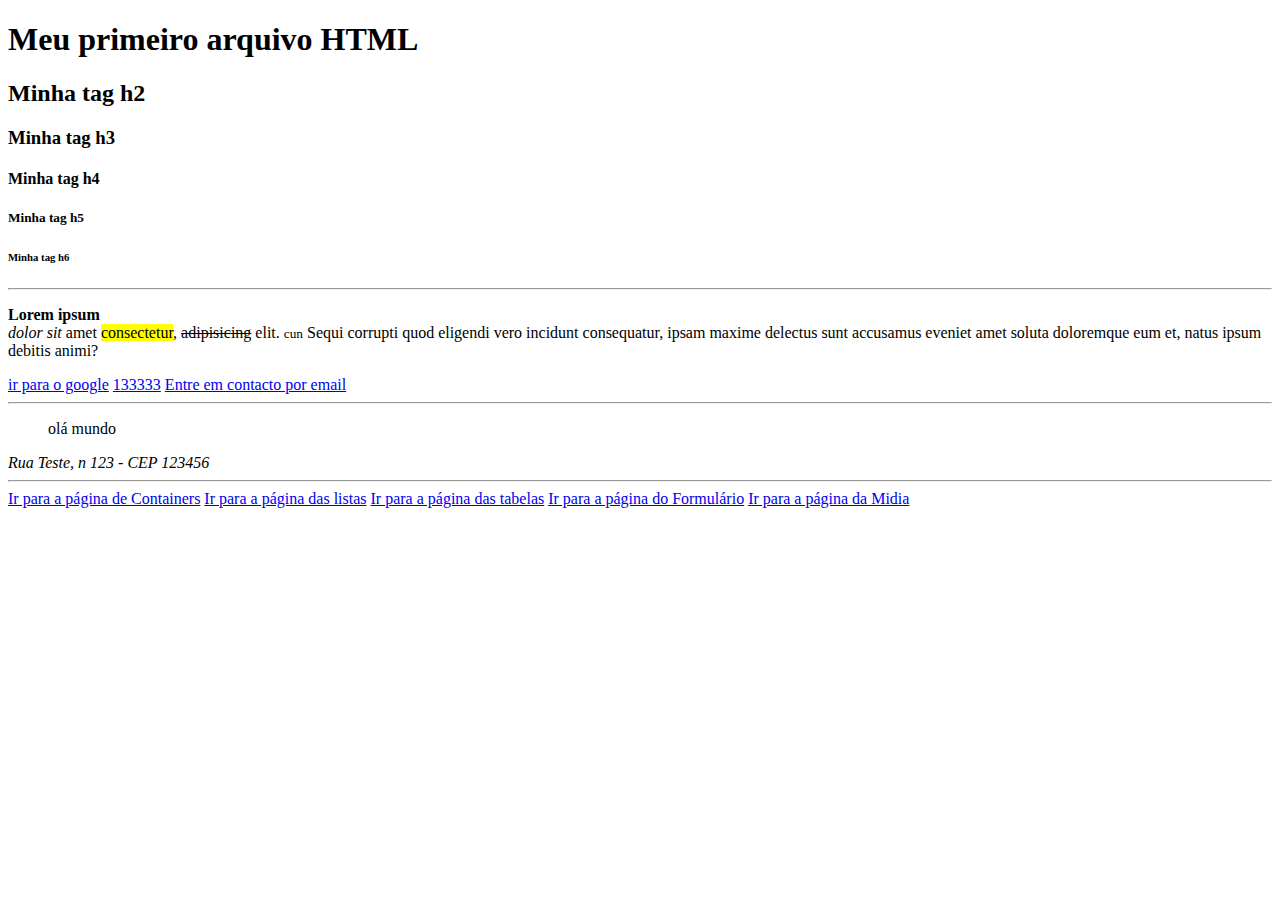
<file: index.html>
<!DOCTYPE html>
<html lang="en">
<head>
    <meta charset="UTF-8">
    <meta http-equiv="X-UA-Compatible" content="IE=edge">
    <meta name="viewport" content="width=device-width, initial-scale=1.0">
    <title>Document</title>
</head>
<body>
    <h1>Meu primeiro arquivo HTML</h1>
    <h2>Minha tag h2 </h2>
    <h3>Minha tag h3 </h3>    
    <h4>Minha tag h4 </h4>
    <h5>Minha tag h5 </h5>
    <h6>Minha tag h6 </h6>
    <hr />
    <p>
        <b>Lorem</b> <strong>ipsum</strong> <br />
        <i>dolor</i> <em>sit</em> amet <mark>consectetur</mark>,  
        <del>adipisicing</del> elit. <small>cun</small> Sequi <span> corrupti</span> quod eligendi vero incidunt consequatur, ipsam maxime delectus sunt accusamus eveniet amet soluta doloremque eum et, natus ipsum debitis animi?
    </p>
    <a href="https://google.com" title="ir para o site do google">ir para o google</a>
    <a href="tel:1133333">133333</a>
    <a href="mailto:fernandoalbertopinho20@gmail.com">Entre em contacto por email</a>
    <hr />
    <blockquote>
        olá mundo
    </blockquote>
    <address>
        Rua Teste, n 123 - CEP 123456
    </address>
<hr />
<a href="./containers.html">Ir para a página de Containers</a>
<a href="./listas.html">Ir para a página das listas</a>
<a href="./tabelas.html">Ir para a página das tabelas</a>
<a href="./forms.html">Ir para a página do Formulário</a>
<a href="./midia.html">Ir para a página da Midia</a>

</body>
</html>
</file>
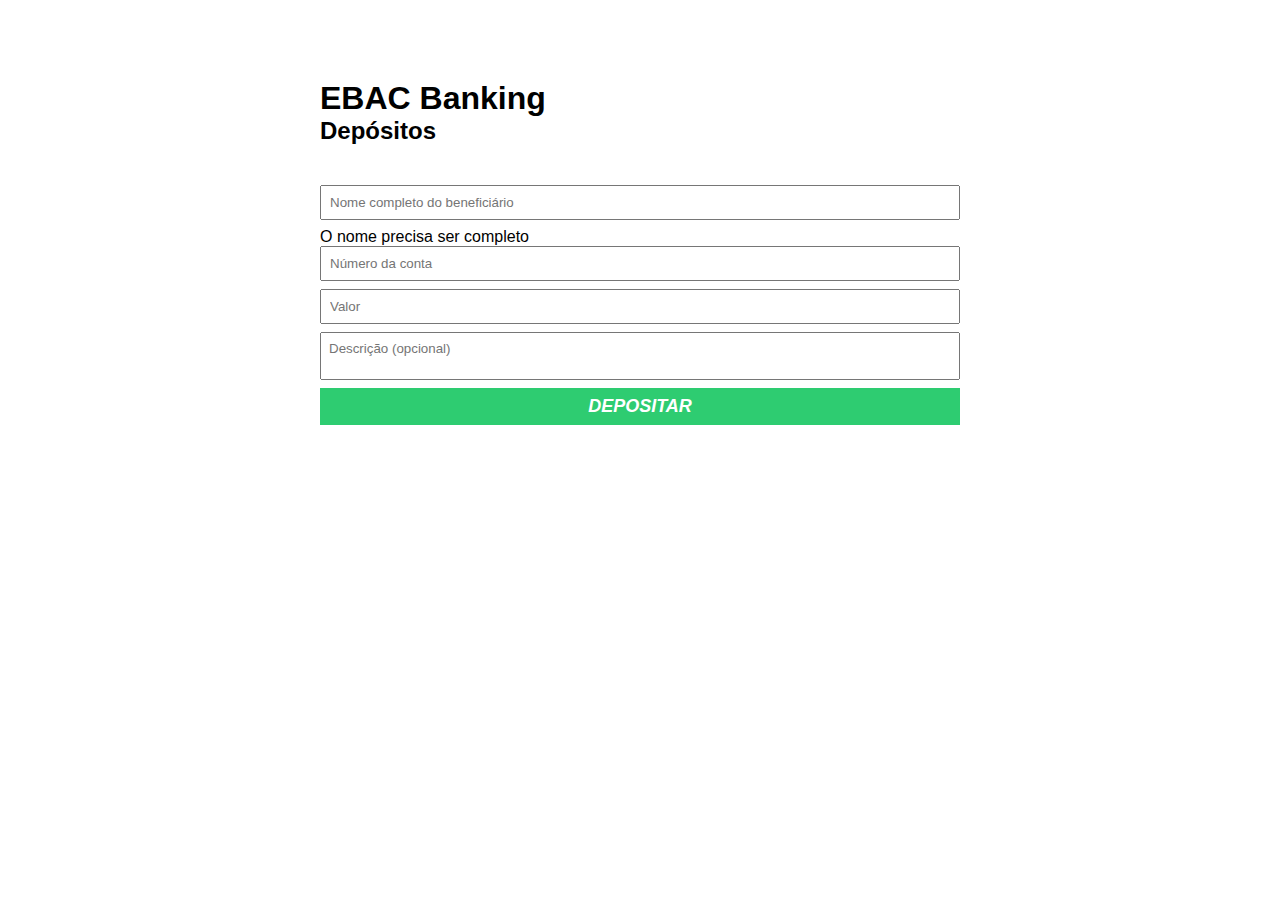
<file: Modulo 7/index.html>
<!DOCTYPE html>
<html lang="pt-BR">
<head>
    <meta charset="UTF-8">
    <meta http-equiv="X-UA-Compatible" content="IE=edge">
    <meta name="viewport" content="width=device-width, initial-scale=1.0">
    <title>HTML com JS</title>
    <link rel="stylesheet" href="./main.css" />
</head>
<body>
    <div class="container">
        <h1>EBAC Banking</h1>
        <h2>Depósitos</h2>
        <form id="formOne">
            <input type="text" required placeholder="Nome completo do beneficiário" />
            <p class="error-messager">
                O nome precisa ser completo
            </p>
            <input type="number" required placeholder="Número da conta" />
            <input type="number" required placeholder="Valor" />
            <textarea placeholder="Descrição (opcional)"></textarea>
            <button type="submit">Depositar</button>
        </form>
        <p class="sucess-message"></p>
    </div>
    <script src="./main.js"></script>
    
</body>
</html>
</file>
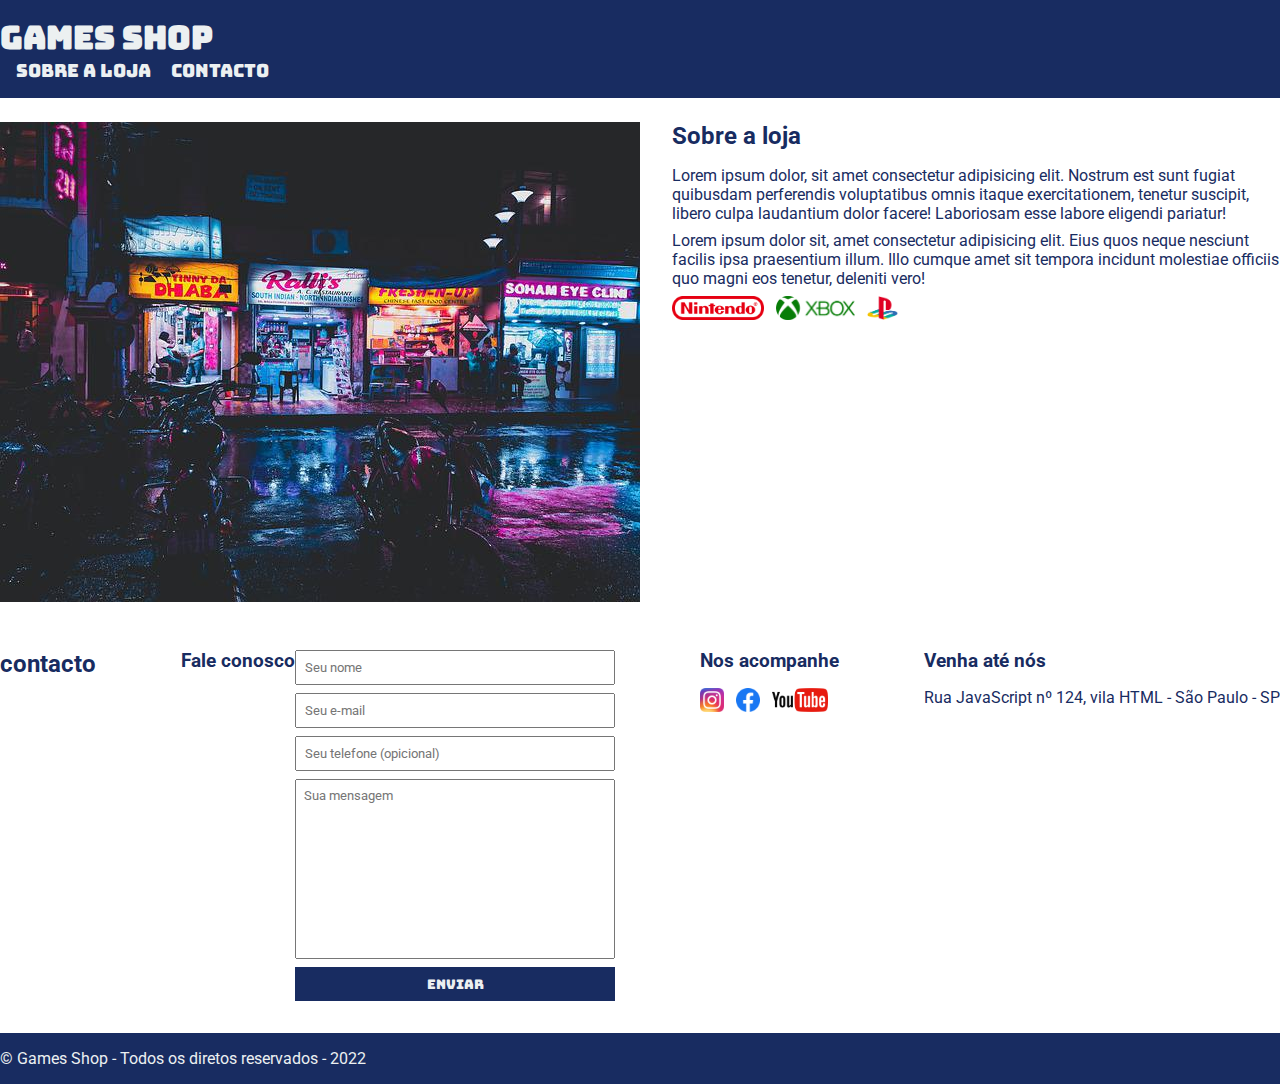
<file: Projecto 1/index.html>
<!DOCTYPE html>
<html lang="en">
<head>
    <meta charset="UTF-8">
    <meta http-equiv="X-UA-Compatible" content="IE=edge">
    <meta name="viewport" content="width=device-width, initial-scale=1.0">
    <title>Games Shop - A sua loja de Games</title>
    <link rel="stylesheet" href="./main.css">
    <link rel="preconnect" href="https://fonts.googleapis.com">
    <link rel="preconnect" href="https://fonts.gstatic.com" crossorigin>
    <link href="https://fonts.googleapis.com/css2?family=Bungee&family=Oswald:wght@500&family=Roboto&display=swap" rel="stylesheet">
</head>
<body>
    <header>
        <div class="container">
            <h1>Games shop</h1>
        <nav>
            <ul>
                <li>
                    <a href="about">Sobre a loja</a>
                </li>
                <li>
                    <a href="#contact">contacto</a>
                </li>
            </ul>
        </nav>
        </div>
    </header>
    <section id="about">
        <div class="container">
            <img class="store-front" src="./images_M05_v.2/images/loja.jpg" alt="Fachada da laja Gamos Shop"/>
        
        <div>
            <h2>Sobre a loja</h2>
            <p>
                Lorem ipsum dolor, sit amet consectetur adipisicing elit. Nostrum est sunt fugiat quibusdam perferendis voluptatibus omnis itaque exercitationem, tenetur suscipit, libero culpa laudantium dolor facere! Laboriosam esse labore eligendi pariatur!
            </p>
            <p>
                Lorem ipsum dolor sit, amet consectetur adipisicing elit. Eius quos neque nesciunt facilis ipsa praesentium illum. Illo cumque amet sit tempora incidunt molestiae officiis quo magni eos tenetur, deleniti vero!
            </p>
            <ul class="brands-list">
                <li><img src="./images_M05_v.2/images/nintendo.png" alt="Nintendo"> </li>
                <li><img src="./images_M05_v.2/images/xbox.png" alt="Xbox"> </li>
                <li><img src="./images_M05_v.2/images/playstation.png" alt="Playstation"> </li>
            </ul>
        </div>
    </div>
    </section>
    <section id="contacto">
        <div class="container">
            <h2>contacto</h2>
            <div class="contact-methods">
                <h3>Fale conosco</h3>
                <form >
                    <input type="text" placeholder="Seu nome" required/>
                    <input type="email" placeholder="Seu e-mail" required/>
                    <input type="tel" placeholder="Seu telefone (opicional)"/>
                    <textarea placeholder="Sua mensagem" required></textarea>
                    <button type="submit">Enviar</button>
                </form>
            </div>
            <div>
                <h3>Nos acompanhe</h3>
                <ul class="social-links">
                    <li>
                        <a href="#" title="Siga-nos no Instagram" >
                            <img src="./images_M05_v.2/images/instagram.png" alt="logo do Instagram">
                        </a>
                    </li>
                    <li>
                        <a href="#" title="Siga-nos no Facebook" >
                            <img src="./images_M05_v.2/images/facebook.png" alt="logo do Facebook">
                        </a>
                    </li>
                    <li>
                        <a href="#" title="Visite nosso canal no youtube" >
                            <img src="./images_M05_v.2/images/youtube.png" alt="logo do Youtube">
                        </a>
                    </li>
                </ul>
            </div>
            <div>
                <h3>Venha até nós</h3>
                <p>
                    Rua JavaScript nº 124, vila HTML - São Paulo - SP
                </p>
            </div>
        </div>
    </section>
    <footer>
        <div class="container">
            <p>
                &copy; Games Shop - Todos os diretos reservados - 2022
            </p>
        </div>
    </footer>
</body>
</html>
</file>
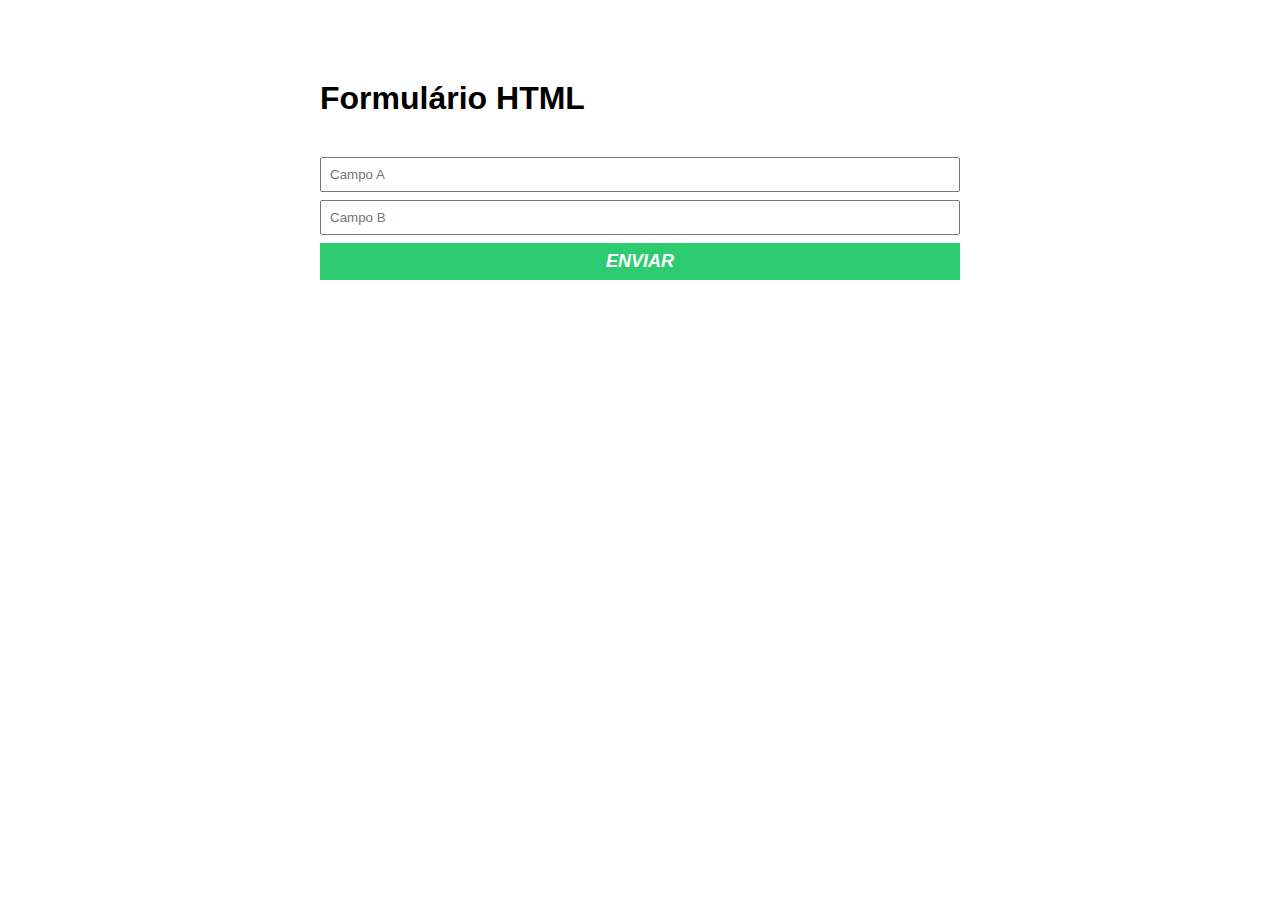
<file: Modulo 7/Exercício 7/index.html>
<!DOCTYPE html>
<html lang="en">
<head>
    <meta charset="UTF-8">
    <meta http-equiv="X-UA-Compatible" content="IE=edge">
    <meta name="viewport" content="width=device-width, initial-scale=1.0">
    <link rel="stylesheet" href="./main.css" />
    <title>Exercício 7</title>
</head>
<body>
    <div class="container">
        <h1>Formulário HTML</h1>
        <form id="form-Envio">
            <input type="number" id="Campo A" required placeholder="Campo A"/>
            <input type="number" id="Campo B" required placeholder="Campo B"/>
            <button id="btn-enviar" type="enviar">Enviar</button>
        </form>
    </div>
    <script src="./main.js"></script>
</body>
</html>
</file>
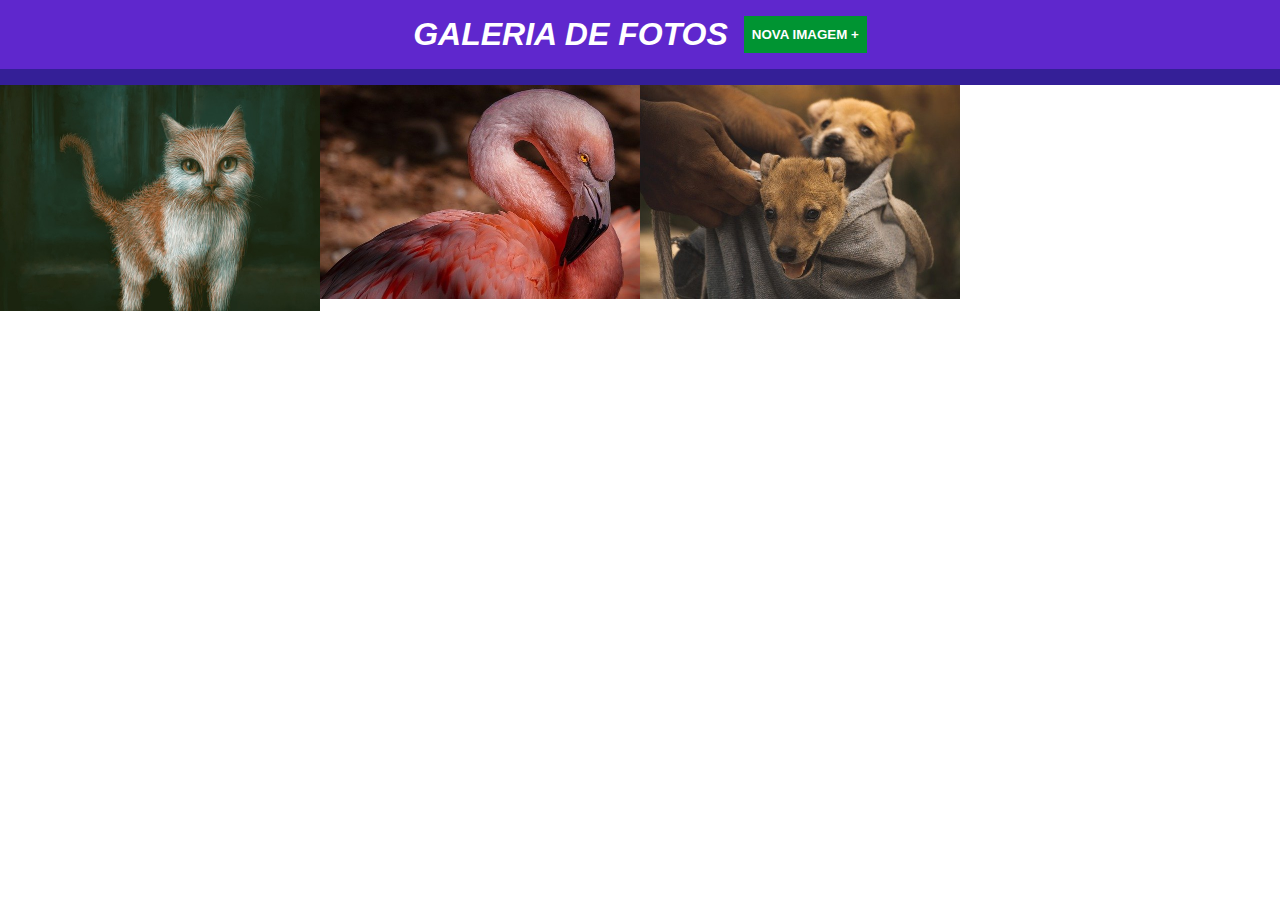
<file: Módulo 9/JQUERY/index.html>
<!DOCTYPE html>
<html lang="en">
<head>
    <meta charset="UTF-8">
    <meta http-equiv="X-UA-Compatible" content="IE=edge">
    <meta name="viewport" content="width=device-width, initial-scale=1.0">
    <title>jQuery</title>
    
    <link rel="stylesheet" href="main.css">
</head>
<body>
    <header>
        <h1>Galeria de fotos</h1>
        <button type="button">Nova imagem +</button>
    </header>
    <form>
        <h2>Inserir nova imagem</h2>
        <input type="url" id="endereço-imagem-nova" required placeholder="url da imagem"/>
        <button type="submit">Adicionar</button>
        <button type="reset" id="botão-cancelar">Cancelar</button>
    </form>
    <ul>
        <li>
            <img src="./images_M9/images/foto1.jpg" alt="Pintura de um gato"/>
            <div class="overlay-imagem-link">
                <a href="./images_M9/images/foto1." target="_blank">
                    ver imagem em tamanho real 
                </a>
            </div>
        </li>
        <li>
            <img src="./images_M9/images/foto2.jpg" alt="Pintura de um gato"/>
            <div class="overlay-imagem-link">
                <a href="./images_M9/images/foto2.jpg" target="_blank">
                    ver imagem em tamanho real 
                </a>
            </div>
        </li>
        <li>
            <img src="./images_M9/images/foto3.jpg" alt="Pintura de um gato"/>
            <div class="overlay-imagem-link">
                <a href="./images_M9/images/foto3.jpg" target="_blank">
                    ver imagem em tamanho real 
                </a>
            </div>
        </li>
    </ul>

    <script src="https://code.jquery.com/jquery-3.6.1.min.js"></script>
    <script src="main.js"></script>
    
</body>
</html>
</file>
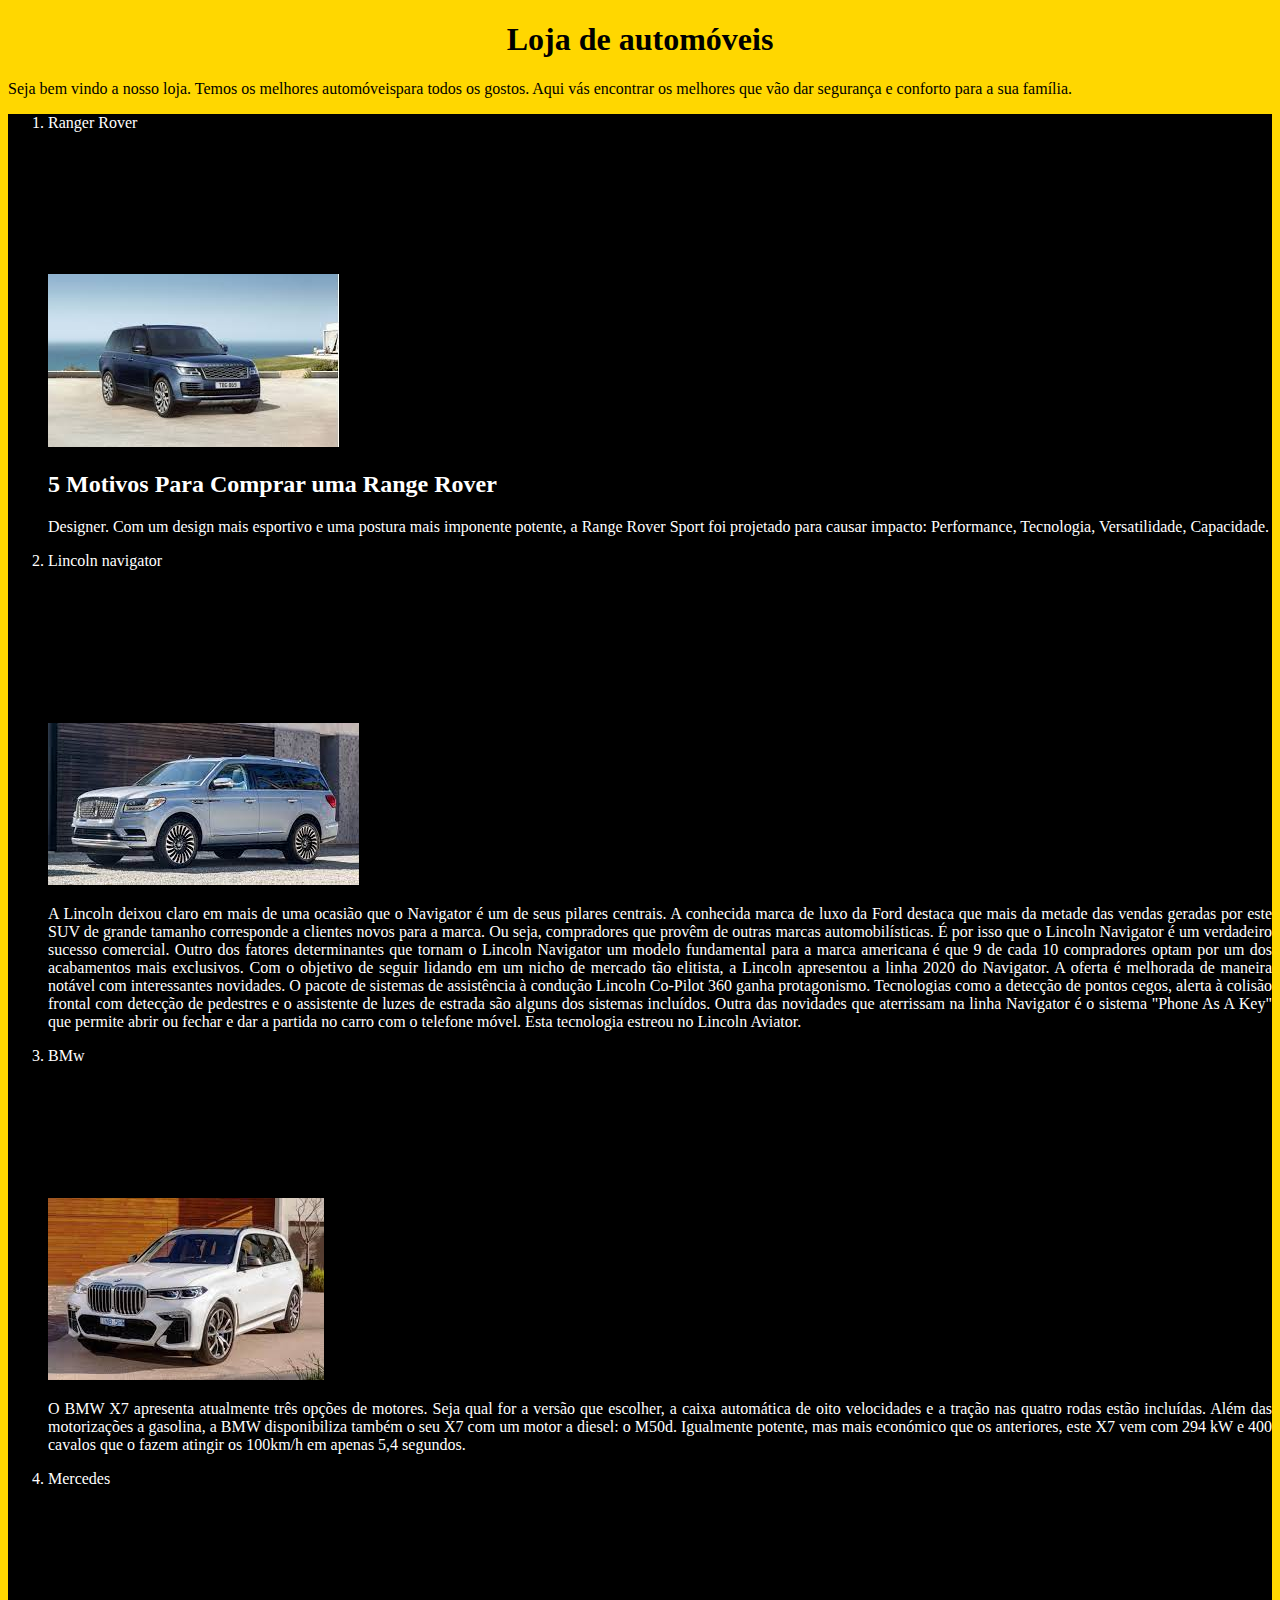
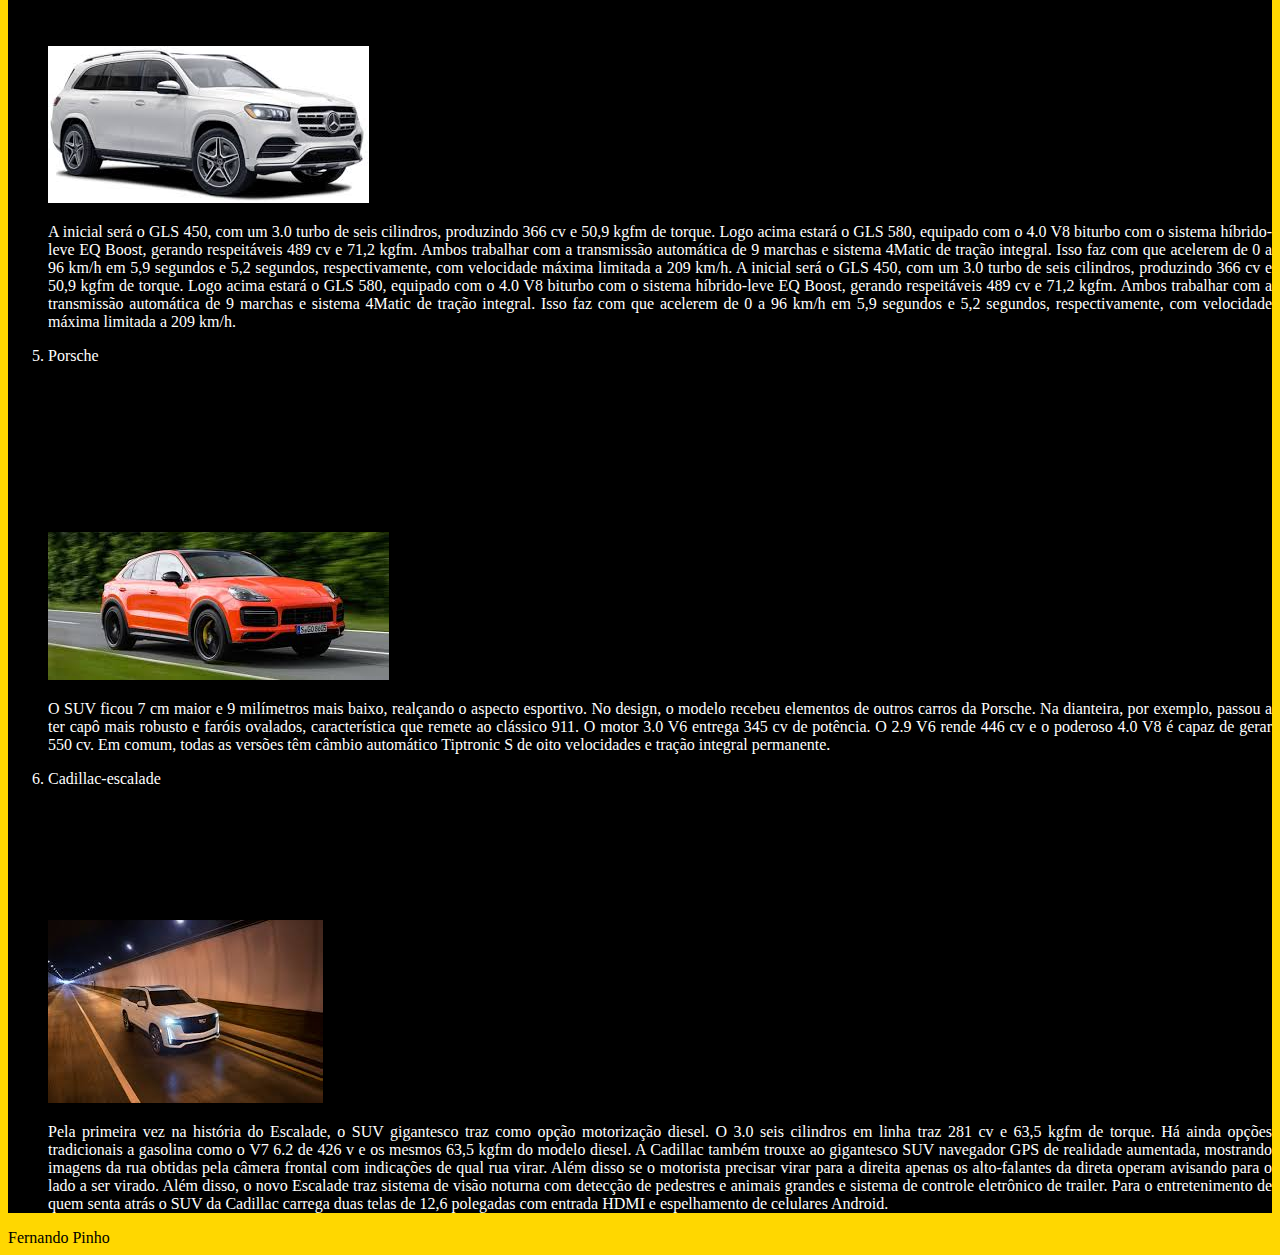
<file: Projecto 1/exercício/index.html>
<!DOCTYPE html>
<html lang="en">
<head>
    <meta charset="UTF-8">
    <meta http-equiv="X-UA-Compatible" content="IE=edge">
    <meta name="viewport" content="width=device-width, initial-scale=1.0">
    <link rel="stylesheet" href="./main.css">
    <title>Carros dos sonhos</title>
</head>
<body>
    
    <div class="container">
        <h1>Loja de automóveis</h1>
    <p>
        Seja bem vindo a nosso loja. Temos os melhores automóveispara todos os gostos. Aqui vás encontrar os melhores que vão dar segurança e conforto para a sua família.
    </p>
    
    <nav>
        <ol>
            <li>Ranger Rover</li><img src="./imagens/images.jpeg" alt="Ranger rover"/> <iframe width="560" height="315" src="https://www.youtube.com/embed/N85IuaLbg8M" title="YouTube video player" frameborder="0" allow="accelerometer; autoplay; clipboard-write; encrypted-media; gyroscope; picture-in-picture" allowfullscreen></iframe>
            <h2>5 Motivos Para Comprar uma Range Rover</h2>
            <p>
                Designer. Com um design mais esportivo e uma postura mais imponente potente, a Range Rover Sport foi projetado para causar impacto:
                Performance,
                Tecnologia,
                Versatilidade,
                Capacidade.
            </p>
            <li>Lincoln navigator</li><img src="./imagens/transferir (2).jpeg" alt="lincoln navigator"/> <iframe width="560" height="315" src="https://www.youtube.com/embed/gbJd-tR82WQ" title="YouTube video player" frameborder="0" allow="accelerometer; autoplay; clipboard-write; encrypted-media; gyroscope; picture-in-picture" allowfullscreen></iframe>
            <p>
                A Lincoln deixou claro em mais de uma ocasião que o Navigator é um de seus pilares centrais. A conhecida marca de luxo da Ford destaca que mais da metade das vendas geradas por este SUV de grande tamanho corresponde a clientes novos para a marca. Ou seja, compradores que provêm de outras marcas automobilísticas. É por isso que o Lincoln Navigator é um verdadeiro sucesso comercial.
    
                Outro dos fatores determinantes que tornam o Lincoln Navigator um modelo fundamental para a marca americana é que 9 de cada 10 compradores optam por um dos acabamentos mais exclusivos. Com o objetivo de seguir lidando em um nicho de mercado tão elitista, a Lincoln apresentou a linha 2020 do Navigator. A oferta é melhorada de maneira notável com interessantes novidades.
    
                O pacote de sistemas de assistência à condução Lincoln Co-Pilot 360 ganha protagonismo. Tecnologias como a detecção de pontos cegos, alerta à colisão frontal com detecção de pedestres e o assistente de luzes de estrada são alguns dos sistemas incluídos. Outra das novidades que aterrissam na linha Navigator é o sistema "Phone As A Key" que permite abrir ou fechar e dar a partida no carro com o telefone móvel. Esta tecnologia estreou no Lincoln Aviator.
    
            </p>
            <li>BMw</li> <img src="./imagens/bmw x7.jpeg" alt="bmw"/> <iframe width="560" height="315" src="https://www.youtube.com/embed/87HVO_G0pGY" title="YouTube video player" frameborder="0" allow="accelerometer; autoplay; clipboard-write; encrypted-media; gyroscope; picture-in-picture" allowfullscreen></iframe>
            <p>
                O BMW X7 apresenta atualmente três opções de motores. Seja qual for a versão que escolher, a caixa automática de oito velocidades e a tração nas quatro rodas estão incluídas.
                Além das motorizações a gasolina, a BMW disponibiliza também o seu X7 com um motor a diesel: o M50d. Igualmente potente, mas mais económico que os anteriores, este X7 vem com 294 kW e 400 cavalos que o fazem atingir os 100km/h em apenas 5,4 segundos.
            </p>
            <li>Mercedes</li><img src="./imagens/images (3).jpeg" alt="Mercedes"/> <iframe width="560" height="315" src="https://www.youtube.com/embed/EoW9gwXapOE" title="YouTube video player" frameborder="0" allow="accelerometer; autoplay; clipboard-write; encrypted-media; gyroscope; picture-in-picture" allowfullscreen></iframe>
            <p>A inicial será o GLS 450, com um 3.0 turbo de seis cilindros, produzindo 366 cv e 50,9 kgfm de torque. Logo acima estará o GLS 580, equipado com o 4.0 V8 biturbo com o sistema híbrido-leve EQ Boost, gerando respeitáveis 489 cv e 71,2 kgfm. Ambos trabalhar com a transmissão automática de 9 marchas e sistema 4Matic de tração integral. Isso faz com que acelerem de 0 a 96 km/h em 5,9 segundos e 5,2 segundos, respectivamente, com velocidade máxima limitada a 209 km/h.
            A inicial será o GLS 450, com um 3.0 turbo de seis cilindros, produzindo 366 cv e 50,9 kgfm de torque. Logo acima estará o GLS 580, equipado com o 4.0 V8 biturbo com o sistema híbrido-leve EQ Boost, gerando respeitáveis 489 cv e 71,2 kgfm. Ambos trabalhar com a transmissão automática de 9 marchas e sistema 4Matic de tração integral. Isso faz com que acelerem de 0 a 96 km/h em 5,9 segundos e 5,2 segundos, respectivamente, com velocidade máxima limitada a 209 km/h.
            </p>
            <li>Porsche</li><img src="./imagens/images (2)Por.jpeg" alt="Porsche"><iframe width="560" height="315" src="https://www.youtube.com/embed/qfMRjA309YQ" title="YouTube video player" frameborder="0" allow="accelerometer; autoplay; clipboard-write; encrypted-media; gyroscope; picture-in-picture" allowfullscreen></iframe>
            <p>
                O SUV ficou 7 cm maior e 9 milímetros mais baixo, realçando o aspecto esportivo. No design, o modelo recebeu elementos de outros carros da Porsche. Na dianteira, por exemplo, passou a ter capô mais robusto e faróis ovalados, característica que remete ao clássico 911.
                O motor 3.0 V6 entrega 345 cv de potência. O 2.9 V6 rende 446 cv e o poderoso 4.0 V8 é capaz de gerar 550 cv. Em comum, todas as versões têm câmbio automático Tiptronic S de oito velocidades e tração integral permanente.
    
            </p>
            <li>Cadillac-escalade</li> <img src="./imagens/images (2) cdl.jpeg" alt="cadillac-escalade"> <iframe width="560" height="315" src="https://www.youtube.com/embed/w69BPClla7c" title="YouTube video player" frameborder="0" allow="accelerometer; autoplay; clipboard-write; encrypted-media; gyroscope; picture-in-picture" allowfullscreen></iframe>
            <p>
                Pela primeira vez na história do Escalade, o SUV gigantesco traz como opção motorização diesel. O 3.0 seis cilindros em linha traz 281 cv e 63,5 kgfm de torque. Há ainda opções tradicionais a gasolina como o V7 6.2 de 426 v e os mesmos 63,5 kgfm do modelo diesel.
    
                A Cadillac também trouxe ao gigantesco SUV navegador GPS de realidade aumentada, mostrando imagens da rua obtidas pela câmera frontal com indicações de qual rua virar. Além disso se o motorista precisar virar para a direita apenas os alto-falantes da direta operam avisando para o lado a ser virado.
    
                Além disso, o novo Escalade traz sistema de visão noturna com detecção de pedestres e animais grandes e sistema de controle eletrônico de trailer. Para o entretenimento de quem senta atrás o SUV da Cadillac carrega duas telas de 12,6 polegadas com entrada HDMI e espelhamento de celulares Android.
    
            </p>
        </ol>
    </nav>



    </div>

    
    <footer>Fernando Pinho</footer>
    

</body>
</html>
</file>
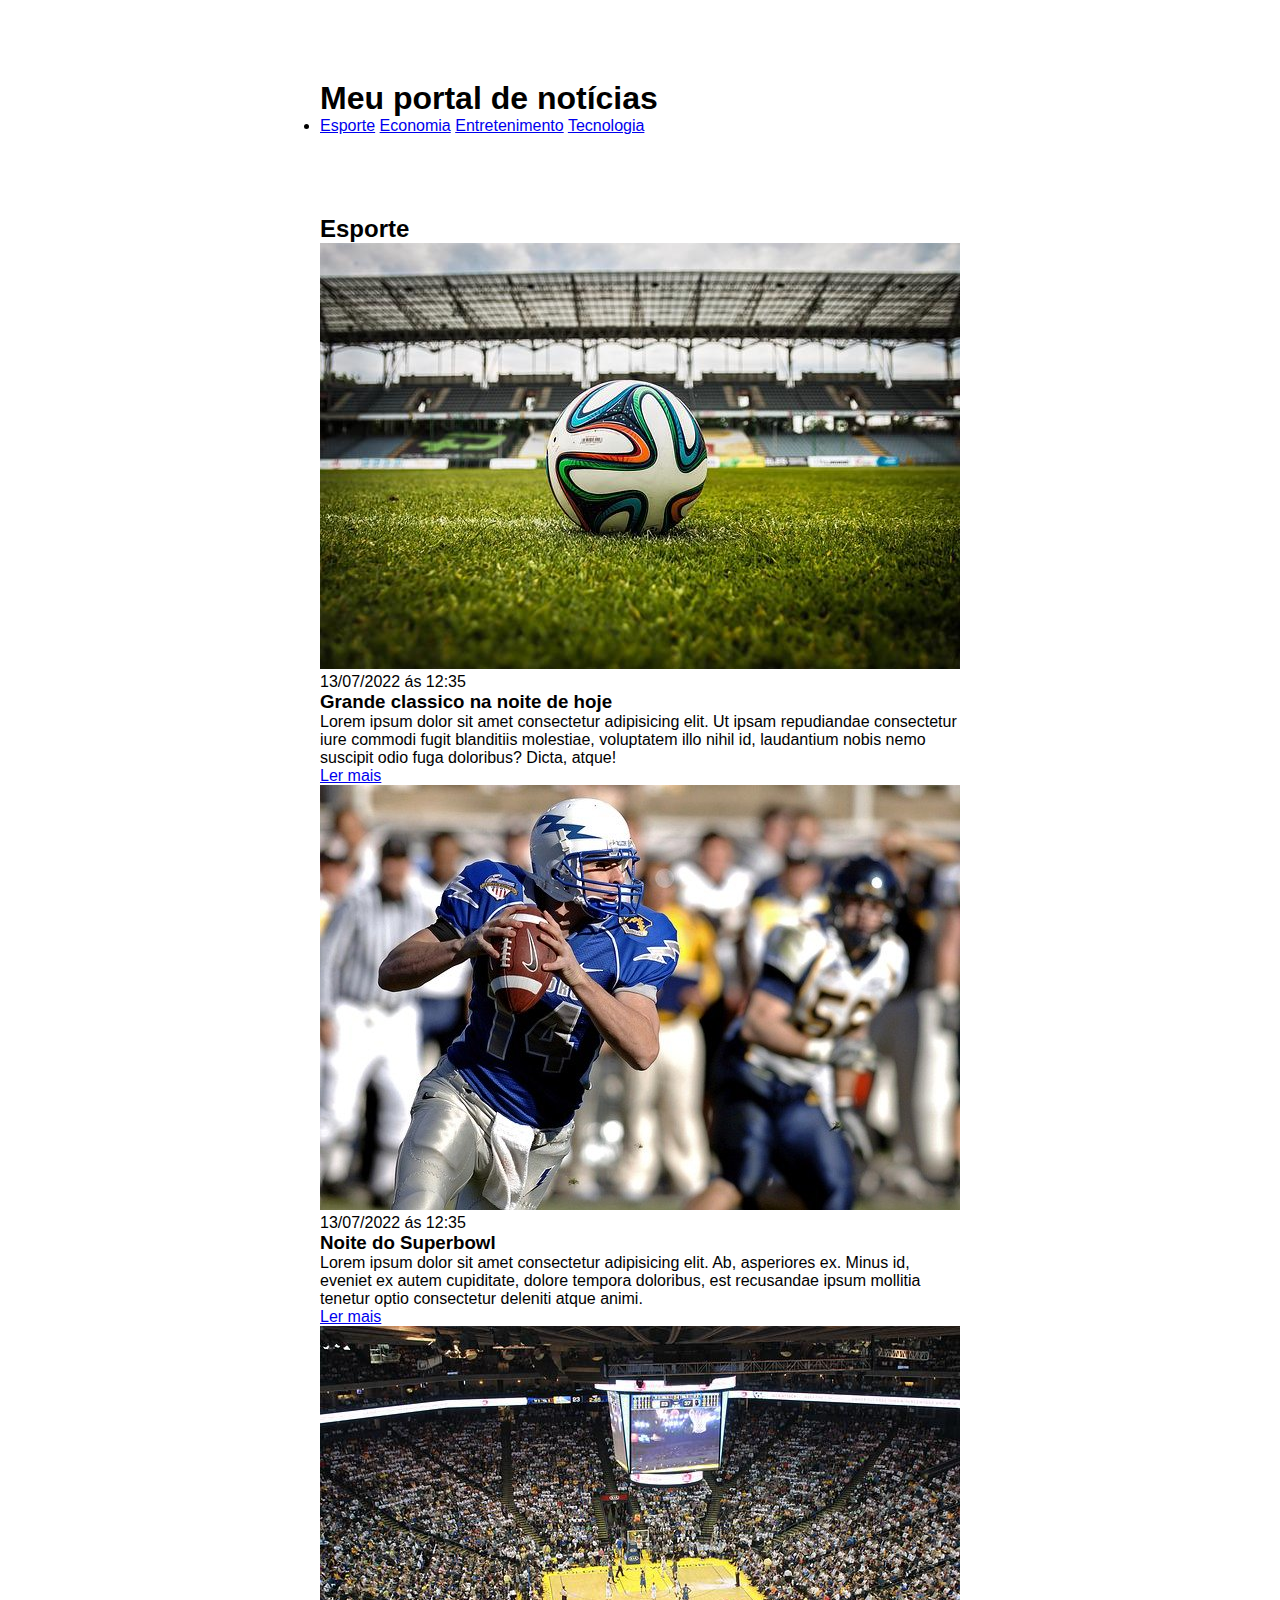
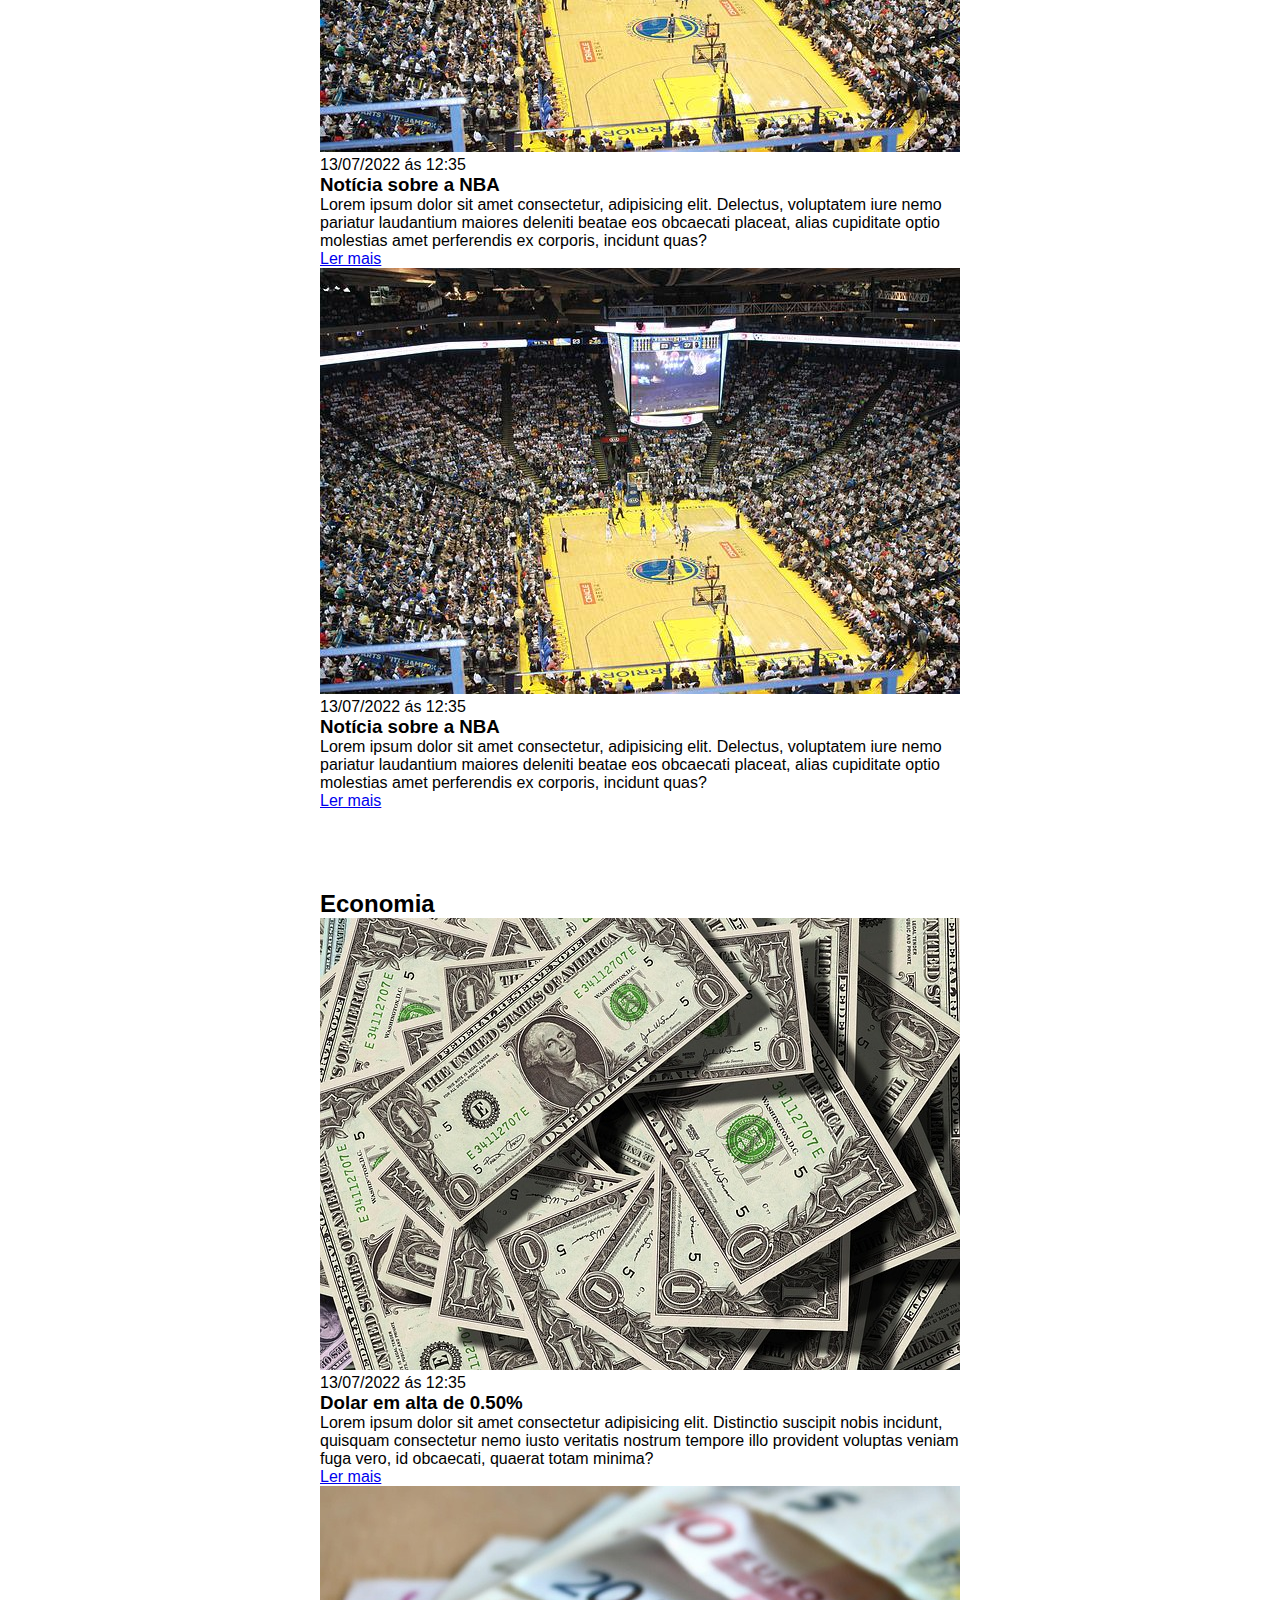
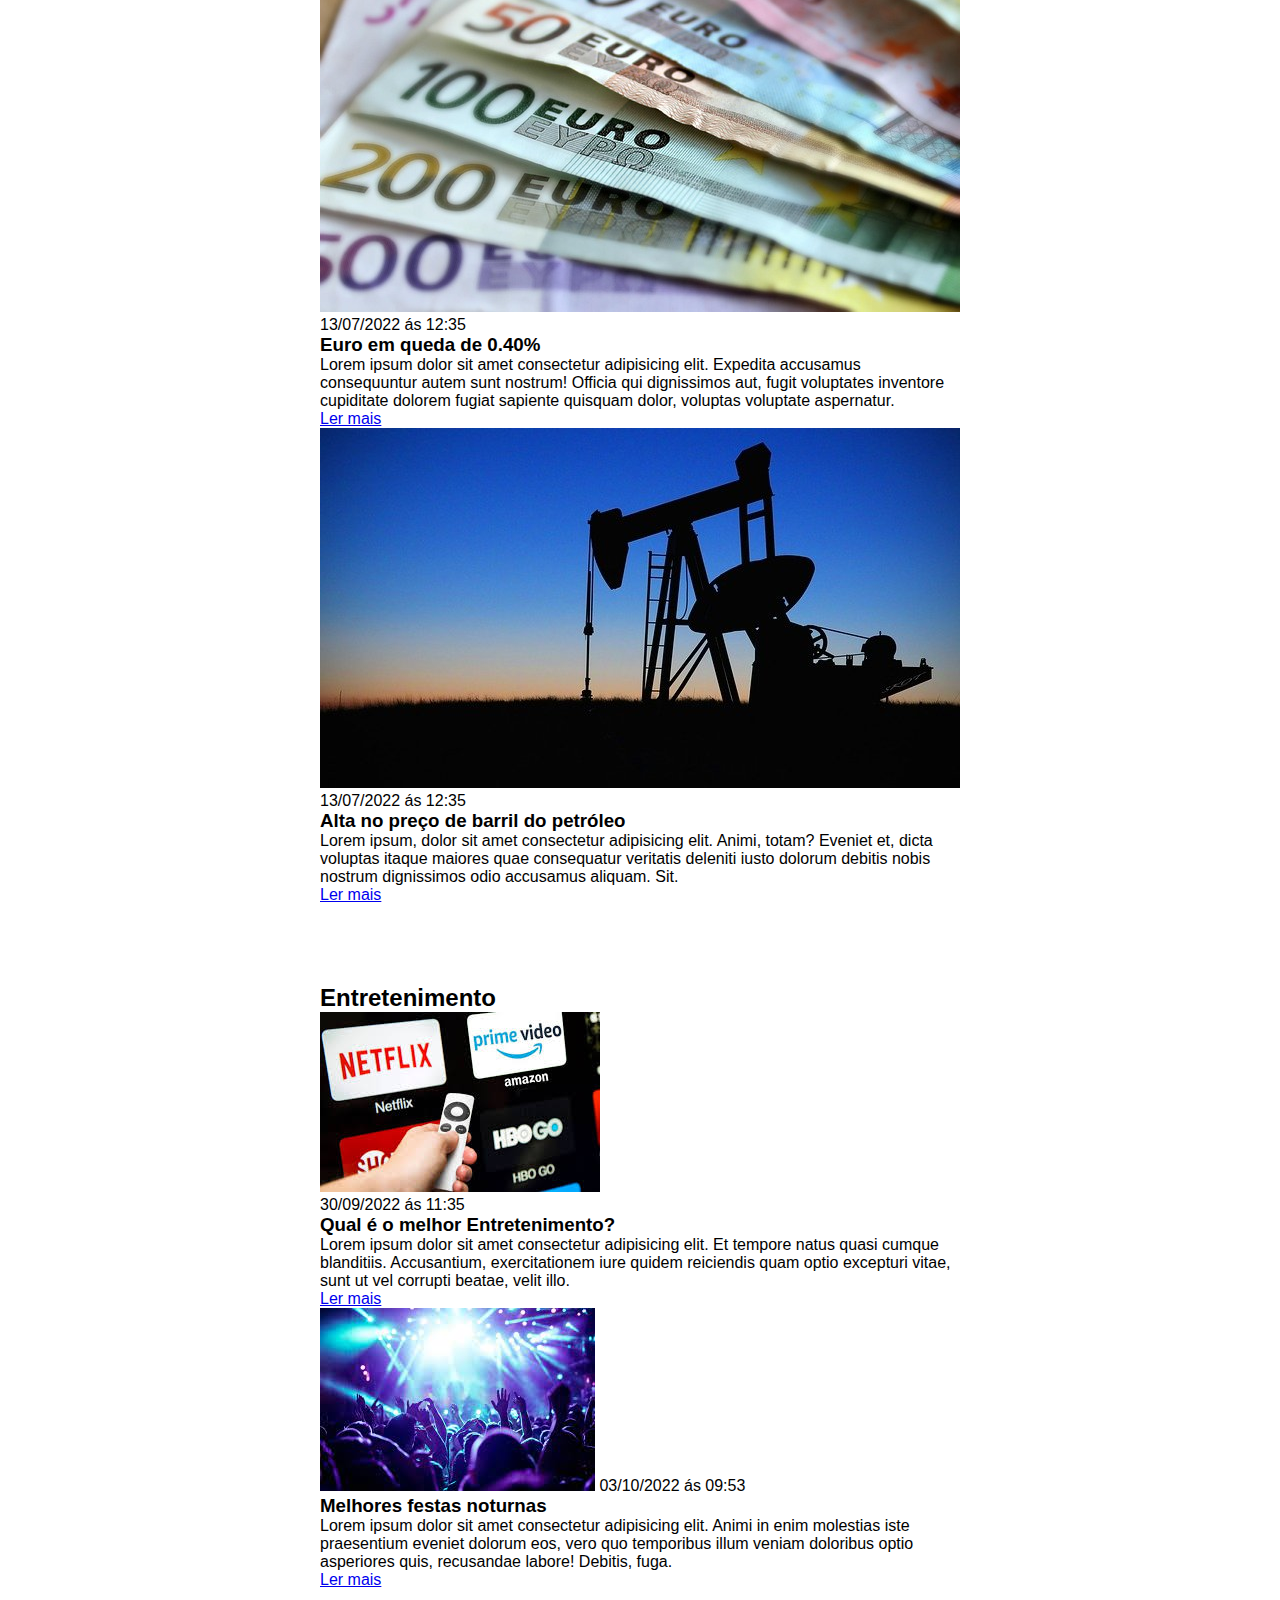
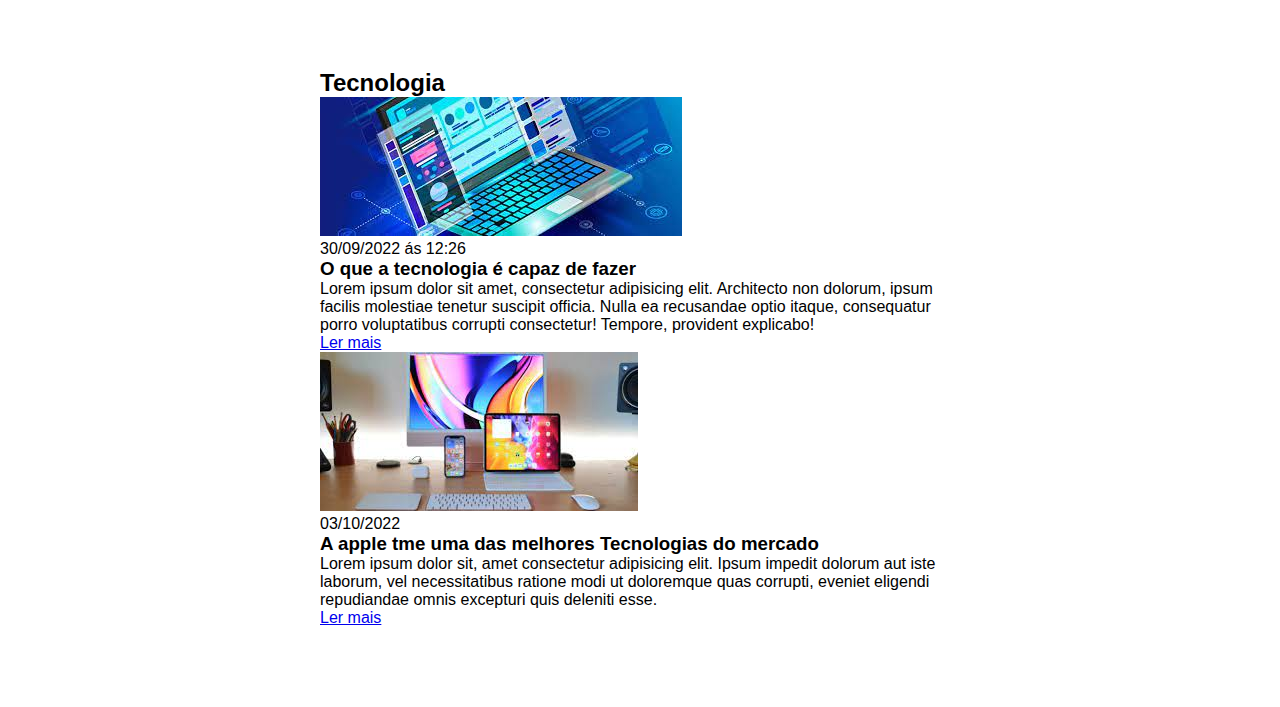
<file: 2 index.html>
<!DOCTYPE html>
<html lang="en">
<head>
    <meta charset="UTF-8">
    <meta http-equiv="X-UA-Compatible" content="IE=edge">
    <meta name="viewport" content="width=device-width, initial-scale=1.0">
    <title>Meu portal de notícias</title>
    <link rel="stylesheet" href="./main.css" />
</head>
<body>
    <header>
        <div class="container">
            <h1>Meu portal de notícias</h1>
            <nav>
                <ul>
                    <li>
                        <a href="#sports" title="Ir para a secção de Esporte">Esporte</a>
                        <a href="#economy" title="Ir para a secção de notícias">Economia</a>
                        <a href="#entertainment" title="Ir para a secção de Entretenimento">Entretenimento</a>
                        <a href="#technology" title="Ir para a secção de Tecnologia">Tecnologia</a>
                    </li>
                </ul>
            </nav>

        </div>
    </header>
    <section id="sports">
        <div class="container">
            <div class="article">
                <h2>Esporte</h2>
                <article>
                    <img src="./imagens/futebol.jpg" alt="Bola de futebol no gramada" />
                    <header>
                        <time>13/07/2022 ás 12:35</time>
                    </header>
                    <h3>Grande classico na noite de hoje</h3>
                    <p>
                        Lorem ipsum dolor sit amet consectetur adipisicing elit. Ut ipsam repudiandae consectetur iure commodi fugit blanditiis molestiae, voluptatem illo nihil id, laudantium nobis nemo suscipit odio fuga doloribus? Dicta, atque!
                    </p> 
                    <a href="#" title="Leia a notícia completa">Ler mais</a>       
                </article>
                <article>
                    <img src="./imagens/futebol-americano.jpg" alt="Jogador de futebol americano">
                    <header>
                        <time class="creation-date">13/07/2022 ás 12:35</time>
                    </header>
                    <h3>Noite do Superbowl</h3>
                    <p>
                        Lorem ipsum dolor sit amet consectetur adipisicing elit. Ab, asperiores ex. Minus id, eveniet ex autem cupiditate, dolore tempora doloribus, est recusandae ipsum mollitia tenetur optio consectetur deleniti atque animi.
                    </p>
                    <a href="#" ticle="Leia a notícia completa">Ler mais</a>
                </article>
                <article>
                    <img src="./imagens/basquete.jpg" title="Visita aérea de uma quadra de basquete">
                    <header>
                        <time>13/07/2022 ás 12:35</time>
                    </header>
                    <h3>Notícia sobre a NBA</h3>
                    <p>
                        Lorem ipsum dolor sit amet consectetur, adipisicing elit. Delectus, voluptatem iure nemo pariatur laudantium maiores deleniti beatae eos obcaecati placeat, alias cupiditate optio molestias amet perferendis ex corporis, incidunt quas?
                    </p>
                    <a href="#" title="Lei a notícia completa">Ler mais</a>
                </article>
                <article>
                    <img src="./imagens/basquete.jpg" title="Visita aérea de uma quadra de basquete">
                    <header>
                        <time>13/07/2022 ás 12:35</time>
                    </header>
                    <h3>Notícia sobre a NBA</h3>
                    <p>
                        Lorem ipsum dolor sit amet consectetur, adipisicing elit. Delectus, voluptatem iure nemo pariatur laudantium maiores deleniti beatae eos obcaecati placeat, alias cupiditate optio molestias amet perferendis ex corporis, incidunt quas?
                    </p>
                    <a href="#" title="Lei a notícia completa">Ler mais</a>
                </article>
        
            </div>
        </div>
    </section>
    <section id="economy">
        <div class="container">
            <h2>Economia</h2>
            <div class="article">
                <article>
                    <img src="./imagens/dolares.jpg" alt="Muitos dolares">
                    <header>
                        <time>13/07/2022 ás 12:35</time>
                    </header>
                    <h3>Dolar em alta de 0.50%</h3>
                    <p>
                        Lorem ipsum dolor sit amet consectetur adipisicing elit. Distinctio suscipit nobis incidunt, quisquam consectetur nemo iusto veritatis nostrum tempore illo provident voluptas veniam fuga vero, id obcaecati, quaerat totam minima?
                    </p>
                    <a href="#" title="Lei a notícia completa">Ler mais</a>
                </article>
                <article>
                    <img src="./imagens/euro.jpg" alt="Várias notas de euro">
                    <header>
                        <time>13/07/2022 ás 12:35</time>
                    </header>
                    <h3>Euro em queda de 0.40%</h3>
                    <p>
                        Lorem ipsum dolor sit amet consectetur adipisicing elit. Expedita accusamus consequuntur autem sunt nostrum! Officia qui dignissimos aut, fugit voluptates inventore cupiditate dolorem fugiat sapiente quisquam dolor, voluptas voluptate aspernatur.
                    </p>
                    <a href="#" title="Leia a notícia completa">Ler mais</a>
                </article>
                <article>
                    <img src="./imagens/petroleo.jpg" alt="Extração de petróleo" />
                    <header>
                        <time>13/07/2022 ás 12:35</time>
                    </header>
                    <h3>Alta no preço de barril do petróleo</h3>
                    <p>
                        Lorem ipsum, dolor sit amet consectetur adipisicing elit. Animi, totam? Eveniet et, dicta voluptas itaque maiores quae consequatur veritatis deleniti iusto dolorum debitis nobis nostrum dignissimos odio accusamus aliquam. Sit.
                    </p>
                    <a href="#" title="Lei a notícia completa">Ler mais</a>
                </article>
        </div>
    </div>           
    </section>
    <section id="entertainment">
        <div class="container">
            <h2>Entretenimento</h2>
            <div class="article">
                <article>
                    <img src="./imagens/diversão.jfif" alt="Temos a melhor a diversão">
                    <header>
                        <time>30/09/2022 ás 11:35</time>
                    </header>
                    <h3>Qual é o melhor Entretenimento?</h3>
                    <p>
                        Lorem ipsum dolor sit amet consectetur adipisicing elit. Et tempore natus quasi cumque blanditiis. Accusantium, exercitationem iure quidem reiciendis quam optio excepturi vitae, sunt ut vel corrupti beatae, velit illo.
                    </p>
                    <a href="#" title="Lei a notícia completa">Ler mais</a>
                </article>
                <article>
                    <img src="./imagens/Festa.jfif" alt="festas noturnas">
                    <time>03/10/2022 ás 09:53</time>
                    <h3>Melhores festas noturnas</h3>
                    <p>
                        Lorem ipsum dolor sit amet consectetur adipisicing elit. Animi in enim molestias iste praesentium eveniet dolorum eos, vero quo temporibus illum veniam doloribus optio asperiores quis, recusandae labore! Debitis, fuga.
                    </p>
                    <a href="#" title="Leia a notícia completa">Ler mais</a>
                </article>

            </div>
        </div>
    </section>
    <section id="technology">
        <div class="container">
            <h2>Tecnologia</h2>
            <div class="article">
                <article>
                    <img src="./imagens/Tecnologia.jfif" alt="poder da tecnologia">
                    <header>
                        <time>30/09/2022 ás 12:26</time>
                    </header>
                    <h3>O que a tecnologia é capaz de fazer</h3>
                    <p>
                        Lorem ipsum dolor sit amet, consectetur adipisicing elit. Architecto non dolorum, ipsum facilis molestiae tenetur suscipit officia. Nulla ea recusandae optio itaque, consequatur porro voluptatibus corrupti consectetur! Tempore, provident explicabo!
                    </p>
                    <a href="#" title="Lei a notícia completa">Ler mais</a>
                </article>
                <article>
                    <img src="./imagens/Apple.jfif" alt="Apple">
                    <header>
                        <time>03/10/2022</time>
                    </header>
                    <h3>A apple tme uma das melhores Tecnologias do mercado</h3>
                    <p>
                        Lorem ipsum dolor sit, amet consectetur adipisicing elit. Ipsum impedit dolorum aut iste laborum, vel necessitatibus ratione modi ut doloremque quas corrupti, eveniet eligendi repudiandae omnis excepturi quis deleniti esse.
                    </p>
                    <a href="#" title="Leia a notícia completa">Ler mais</a>       
                </article>
            </div>
        </div>

    </section>
                
                
                

            

            

        
    
</body>
</html>
</file>
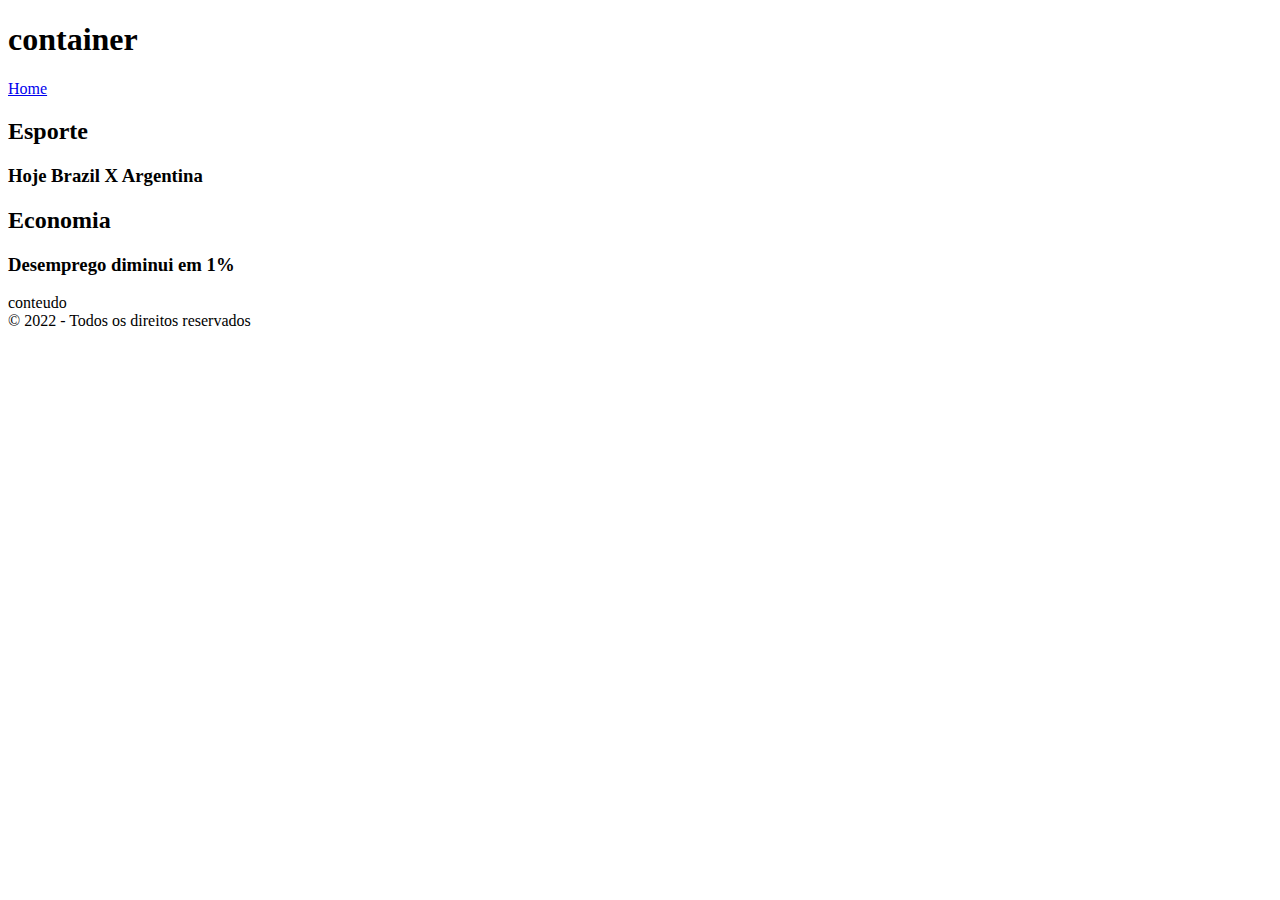
<file: containers.html>
<!DOCTYPE html>
<html lang="pt">
<head>
    <meta charset="UTF-8">
    <meta http-equiv="X-UA-Compatible" content="IE=edge">
    <meta name="viewport" content="width=device-width, initial-scale=1.0">
    <title>Containers HTML</title>
</head>
<body>
    <header>
        <h1>container</h1>
        <nav>
            <a href="./index.html">Home</a>
        </nav>
    </header>
    <main>
        <section>
            <h2>Esporte</h2>
            <article>
                <h3>Hoje Brazil X Argentina</h3>
            </article>
        </section>
        <section>
            <h2>Economia</h2>
            <article>
                <h3>Desemprego diminui em 1%</h3>
            </article>
        </section>
    </main>
    <aside>
        conteudo
    </aside>
    <footer>
        &copy; 2022 - Todos os direitos reservados
    </footer>
</body>
</html>
</file>
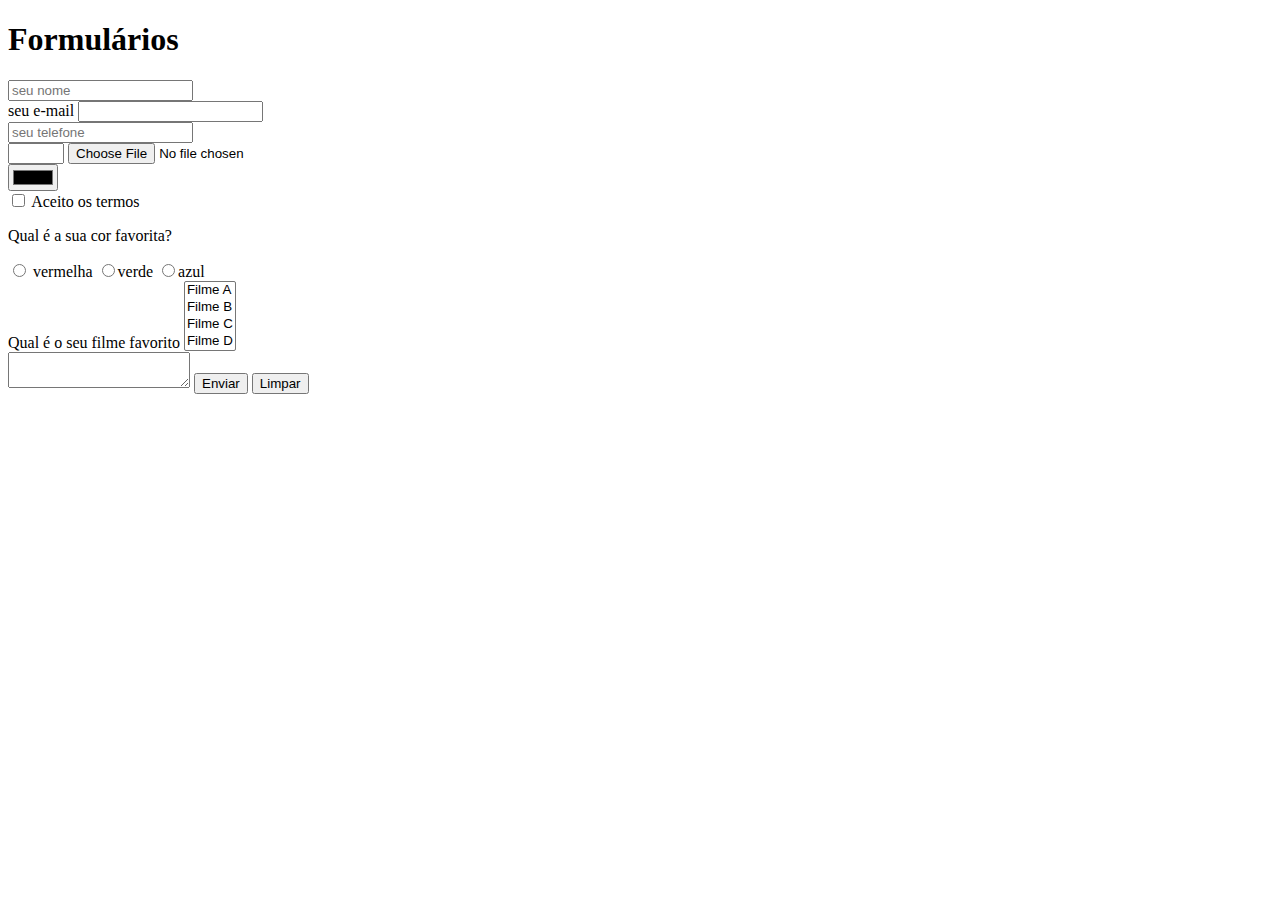
<file: forms.html>
<!DOCTYPE html>
<html lang="pt">
<head>
    <meta charset="UTF-8">
    <meta http-equiv="X-UA-Compatible" content="IE=edge">
    <meta name="viewport" content="width=device-width, initial-scale=1.0">
    <title>Formulários</title>
</head>
<body>
    <h1>Formulários</h1>
    <form>
        <input type="text" placeholder="seu nome" />
        <br />
        <label for="email">seu e-mail</label>
        <input id="email" type="email" />
        <br />
        <input type="tel" placeholder="seu telefone"> <br />
        <input type="number" max="10" min="2" step="2" />
        <input type="file"/> <br />
        <input type="color" /> <br />
        <input type="checkbox" id="checkbox-termos"/> <label  for="checkbox-termos">Aceito os termos</label>
        <p>
            Qual é a sua cor favorita?
        </p>
        <input type="radio" name="cor favorita" id="cor-vermelha" /> vermelha</label for="cor-vermelha">
        <input type="radio" name="cor favorita" id="Verde" />verde<label for="cor verde"></label>
        <input type="radio" name="cor favorita" id="Azul" />azul<label for="cor azul"></label>
        <br />
        <label>Qual é o seu filme favorito</label>
        <select multiple>
            <option>Filme A</option>
            <option>Filme B</option>
            <option>Filme C</option>
            <option>Filme D</option>
        </select>
        <br />
        <textarea></textarea>
        <button type="submit">
            Enviar
        </button>
        <button type="reset">
            Limpar
        </button>

    </form>
    
</body>
</html>
</file>
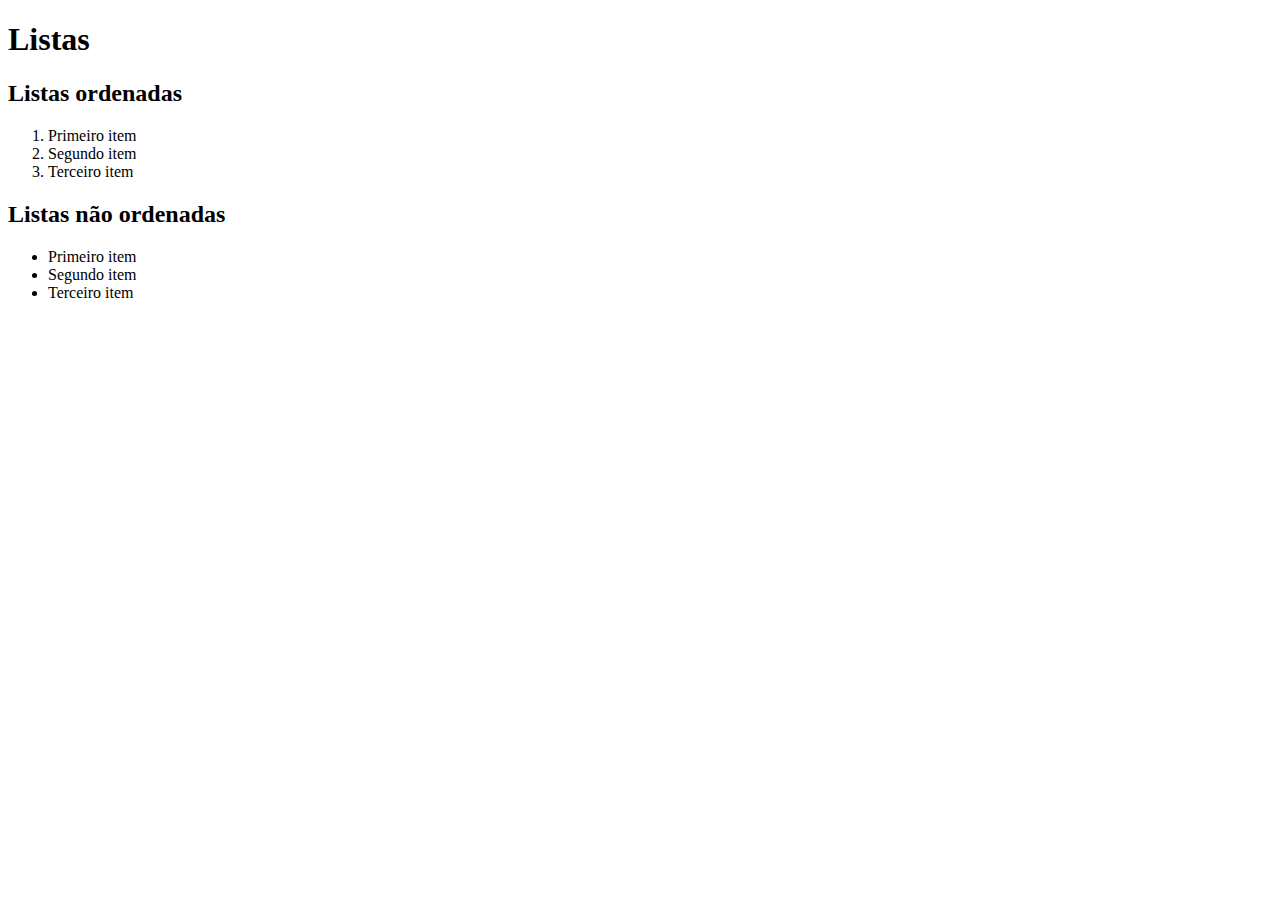
<file: listas.html>
<!DOCTYPE html>
<html lang="pt">
<head>
    <meta charset="UTF-8">
    <meta http-equiv="X-UA-Compatible" content="IE=edge">
    <meta name="viewport" content="width=device-width, initial-scale=1.0">
    <title>Listas</title>
</head>
<body>
    <header>
        <h1>Listas</h1>
    </header>
    <main>
        <section>
            <h2>Listas ordenadas</h2>
            <ol>
                <li>Primeiro item</li>
                <li>Segundo item</li>
                <li>Terceiro item</li>
            </ol>
        </section>
        <section>
            <h2>Listas não ordenadas</h2>
            <ul>
                <li>Primeiro item</li>
                <li>Segundo item</li>
                <li>Terceiro item</li>
            </ul>
        </section>
    </main>
</body>
</html>
</file>
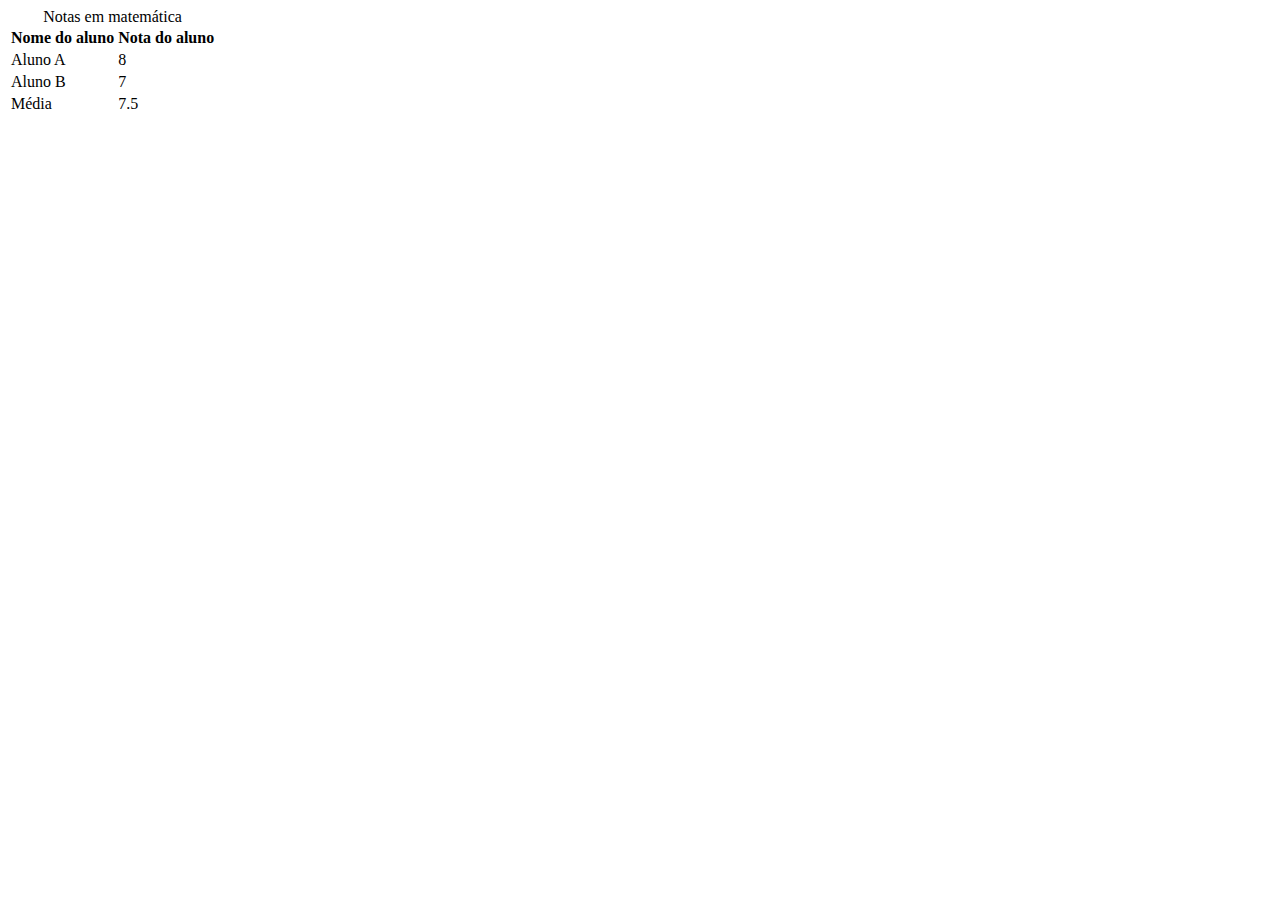
<file: tabelas.html>
<!DOCTYPE html>
<html lang="pt">
<head>
    <meta charset="UTF-8">
    <meta http-equiv="X-UA-Compatible" content="IE=edge">
    <meta name="viewport" content="width=device-width, initial-scale=1.0">
    <title>Document</title>
</head>
<body>
    <table>
        <caption>Notas em matemática</caption>
        <thead>
            <tr>
                <th>Nome do aluno</th>
                <th>Nota do aluno</th>
            </tr>
        </thead>
        <tbody>
            <tr>
                <td>Aluno A</td>
                <td>8</td>
            </tr>
            <tr>
                <td>Aluno B</td>
                <td>7</td>
            </tr>
        </tbody>
        <tfoot>
            <tr>
                <td>Média</td>
                <td>7.5</td>
            </tr>
        </tfoot>
    </table>
</body>
</html>
</file>
<file: Modulo 7/main.css>
* {
    margin: 0;
    padding: 0;
    box-sizing: border-box;
    font-family: sans-serif;
}


.container {
    margin: 80px auto;
    max-width: 640px;
    width: 100%;
}

form {
    margin-top: 40px;
}

input, textarea, button {
    display: block;
    padding: 8px;
    margin-bottom: 8px;
    width: 100%;
    resize: none;
}

button {
    background-color: #2ecc71;
    border: none;
    text-transform: uppercase;
    color: #fff;
    font-weight: bold;
    font-size: 18px;
    font-style: italic;
    cursor: pointer;
}

button:hover {
    background-color: #27ae60;
}

.sucess-message {
    background-color: #27ae60;
    padding: 16px;
    color: #fff;
    display: none;
}


.error-message {
    font-size: 12px;
    padding: 8px;
    background-color: red;
    color: #fff;
    margin-bottom: 8px;
    display: none;
}

input.error {
    color: red;
    border-color: red;
    outline-color: red;
}
</file>
<file: Projecto 1/main.css>
* {
    margin: 0;
    padding: 0;
    box-sizing: border-box;
}

header,
section h2 
section h3,
form button {
    font-family: 'Bungee', cursiva;
    font-weight: normal; 
}

body, input, textarea {
    font-family: 'Roboto', sans-serif;
}
header {
    padding: 16px 0;
    background-color: #182C61;
    color: #ecf0f1;
}


header nav li {
    display: inline;
    margin-left: 16px;
    font-size: 18px;
    
}

header nav li a {
    color: #ecf0f1;
    text-decoration: none;
}

.container {
    max-width: 1280px;
    width: 100%;
    margin: 0 auto;
}

header.container,
section .container{
    display: flex;
    align-items: center;
    justify-content: space-between;
}

.brands-list img {
    height: 24px;
}

.brands-list li {
    display: inline;
    margin-right: 8px;
}

section .container{
    align-items: flex-start;
}

section {
    padding: 24px 0;
}

section h2 {
    margin-bottom: 16px;
    color: #182C61;
}

section {
    color: #182C61;
}
section p {
    margin-bottom: 8px;
}

.store-front {
    margin-right: 32px;
}

.social-links img {
    height: 24px;
}

.social-links li {
    display: inline;
    margin-right: 8px;
}

.social-links li a {
    text-decoration: none;
}
#contact .container{
    display: block;
}

.contact-methods {
    display: flex;
    justify-content: space-between;
}

form input,
form textarea,
form button  {
    display: block;
    width: 320px;
    margin-bottom: 8px;
    padding: 8px;
}

form textarea {
    resize: none;
    height: 180px;
}

section h3 {
    margin-bottom: 16px;
}

form button {
    background-color: #182C61;
    color: #ecf0f1;;
    border: none;
    cursor: pointer;
}

form button:hover {
    background-color: #304d9c;
}

input:focus, textarea:focus {
    outline-color: #182C61;
}

footer {
    background-color: #182C61;
    color: #ecf0f1;
    padding: 16px 0;
}
</file>
<file: Modulo 7/Exercício 7/main.css>
* {
    margin: 0;
    padding: 0;
    box-sizing: border-box;
    font-family: sans-serif;
}


.container {
    margin: 80px auto;
    max-width: 640px;
    width: 100%;
}

form {
    margin-top: 40px;
}

input, textarea, button {
    display: block;
    padding: 8px;
    margin-bottom: 8px;
    width: 100%;
    resize: none;
}

button {
    background-color: #2ecc71;
    border: none;
    text-transform: uppercase;
    color: #fff;
    font-weight: bold;
    font-size: 18px;
    font-style: italic;
    cursor: pointer;
}

button:hover {
    background-color: #27ae60;
}
</file>
<file: Módulo 9/JQUERY/main.css>
* {
    margin: 0;
    padding: 0;
    box-sizing: border-box;
    font-family:Roboto, sans-serif;
}

header {
    background-color: #5f27cd;
    padding: 16px 0;
    color: #fff;
    display:flex;
    border-bottom: 16px solid #341f97;
    justify-content: center;
    text-transform: uppercase;
    font-style: italic;
}

header button {
    margin-left: 16px;
}

form {
    background-color: #c8d6e5;
    padding: 24px 0;
    text-align: center;
    display: none;
}

form h2 {
    margin-bottom: 16px;
}

input, button {
    padding: 8px;
}

button {
    background-color: #009432;
    border: none;
    cursor: pointer;
    font-weight: bold;
    text-transform: uppercase;
    color: #fff;
}

#botão-cancelar {
    background-color: red;
}

ul {
    display: flex;
    flex-wrap: wrap;
}

ul li {
    max-width: 25%;
    list-style: none;
    position: relative;
    max-height: 280px;
    overflow-y: hidden;
}

ul li img {
    width: 100%;
    
}

.overlay-imagem-link {
    padding: 16px;
    background-color: rgba(0, 0, 0, 0.7);
    position: absolute;
    bottom: 0;
    left: 0;
    width: 100%;
    opacity: 0;
    transition: all ease .5s;
}

.overlay-imagem-link a {
    color: #fff;
    text-decoration: none;
}

ul li:hover .overlay-imagem-link {
    opacity: 1;
}
</file>
<file: Projecto 1/exercício/main.css>
h1 {
    text-align: center;
}

p {
    text-align: justify;
    
}

body {
    background-color:gold;
}

ol {
    background-color:black;
    color: white;
    margin:none;
}

ol, h2 {
    text-align: justify;
    font-family: 'Times New Roman', Times, serif;
}
</file>
<file: main.css>
* {
    margin: 0;
    padding: 0;
    box-sizing: border-box;
    font-family: sans-serif;
}


.container {
    margin: 80px auto;
    max-width: 640px;
    width: 100%;
}

form {
    margin-top: 40px;
}

input, textarea, button {
    display: block;
    padding: 8px;
    margin-bottom: 8px;
    width: 100%;
    resize: none;
}

button {
    background-color: #2ecc71;
    border: none;
    text-transform: uppercase;
    color: #fff;
    font-weight: bold;
    font-size: 18px;
    font-style: italic;
    cursor: pointer;
}

button:hover {
    background-color: #27ae60;
}

.sucess-message {
    background-color: #27ae60;
    padding: 16px;
    color: #fff;
    display: none;
}


.error-message {
    font-size: 12px;
    padding: 8px;
    background-color: red;
    color: #fff;
    margin-bottom: 8px;
    display: none;
}

input.error {
    color: red;
    border-color: red;
    outline-color: red;
}
</file>
